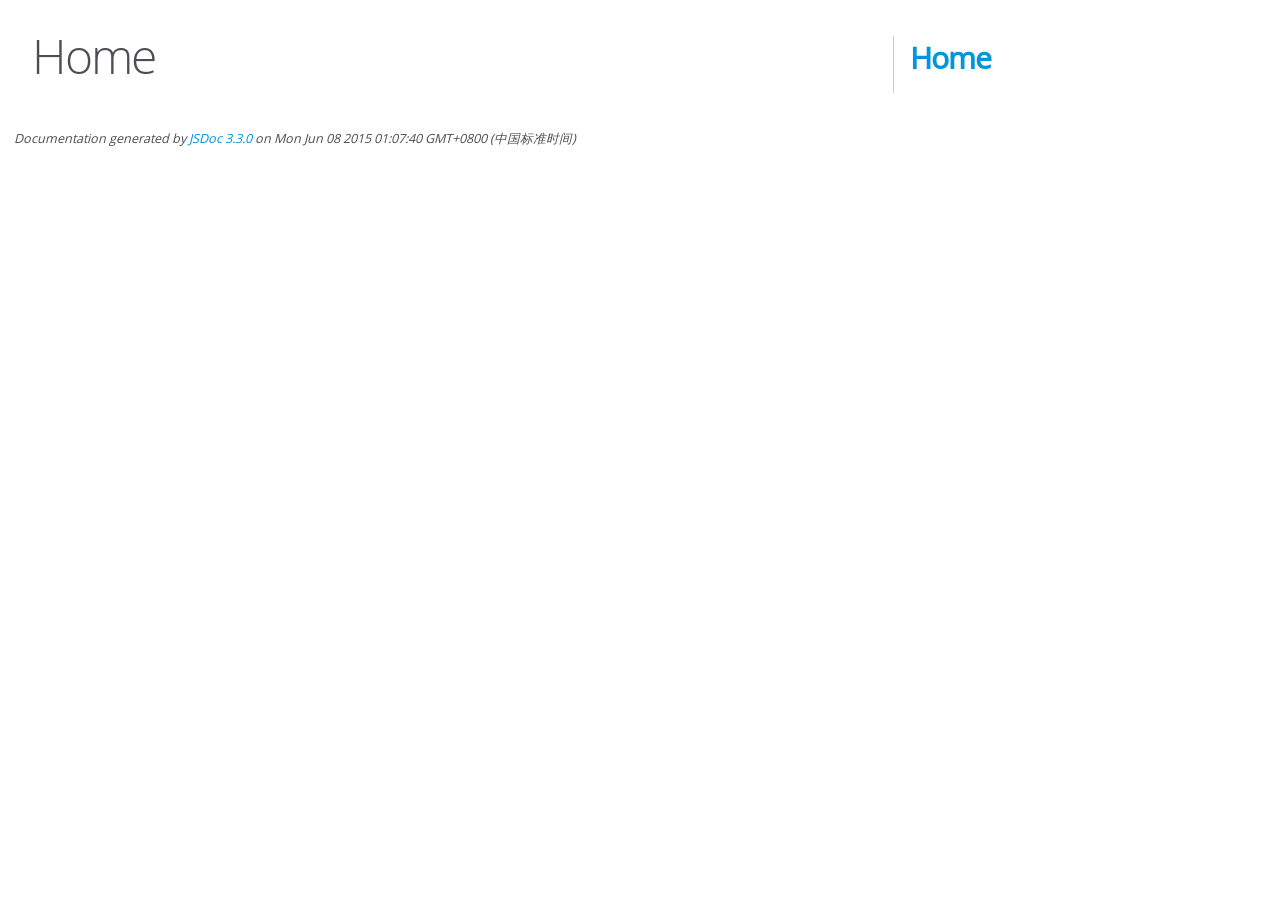
<file: src/main/webapp/md/docs/index.html>
<!DOCTYPE html>
<html lang="en">
<head>
    <meta charset="utf-8">
    <title>JSDoc: Home</title>

    <script src="scripts/prettify/prettify.js"> </script>
    <script src="scripts/prettify/lang-css.js"> </script>
    <!--[if lt IE 9]>
      <script src="//html5shiv.googlecode.com/svn/trunk/html5.js"></script>
    <![endif]-->
    <link type="text/css" rel="stylesheet" href="styles/prettify-tomorrow.css">
    <link type="text/css" rel="stylesheet" href="styles/jsdoc-default.css">
</head>

<body>

<div id="main">

    <h1 class="page-title">Home</h1>

    



    


    <h3> </h3>










    









</div>

<nav>
    <h2><a href="index.html">Home</a></h2>
</nav>

<br class="clear">

<footer>
    Documentation generated by <a href="https://github.com/jsdoc3/jsdoc">JSDoc 3.3.0</a> on Mon Jun 08 2015 01:07:40 GMT+0800 (中国标准时间)
</footer>

<script> prettyPrint(); </script>
<script src="scripts/linenumber.js"> </script>
</body>
</html>
</file>
<file: src/main/webapp/md/docs/styles/prettify-tomorrow.css>
/* Tomorrow Theme */
/* Original theme - https://github.com/chriskempson/tomorrow-theme */
/* Pretty printing styles. Used with prettify.js. */
/* SPAN elements with the classes below are added by prettyprint. */
/* plain text */
.pln {
  color: #4d4d4c; }

@media screen {
  /* string content */
  .str {
    color: #718c00; }

  /* a keyword */
  .kwd {
    color: #8959a8; }

  /* a comment */
  .com {
    color: #8e908c; }

  /* a type name */
  .typ {
    color: #4271ae; }

  /* a literal value */
  .lit {
    color: #f5871f; }

  /* punctuation */
  .pun {
    color: #4d4d4c; }

  /* lisp open bracket */
  .opn {
    color: #4d4d4c; }

  /* lisp close bracket */
  .clo {
    color: #4d4d4c; }

  /* a markup tag name */
  .tag {
    color: #c82829; }

  /* a markup attribute name */
  .atn {
    color: #f5871f; }

  /* a markup attribute value */
  .atv {
    color: #3e999f; }

  /* a declaration */
  .dec {
    color: #f5871f; }

  /* a variable name */
  .var {
    color: #c82829; }

  /* a function name */
  .fun {
    color: #4271ae; } }
/* Use higher contrast and text-weight for printable form. */
@media print, projection {
  .str {
    color: #060; }

  .kwd {
    color: #006;
    font-weight: bold; }

  .com {
    color: #600;
    font-style: italic; }

  .typ {
    color: #404;
    font-weight: bold; }

  .lit {
    color: #044; }

  .pun, .opn, .clo {
    color: #440; }

  .tag {
    color: #006;
    font-weight: bold; }

  .atn {
    color: #404; }

  .atv {
    color: #060; } }
/* Style */
/*
pre.prettyprint {
  background: white;
  font-family: Consolas, Monaco, 'Andale Mono', monospace;
  font-size: 12px;
  line-height: 1.5;
  border: 1px solid #ccc;
  padding: 10px; }
*/

/* Specify class=linenums on a pre to get line numbering */
ol.linenums {
  margin-top: 0;
  margin-bottom: 0; }

/* IE indents via margin-left */
li.L0,
li.L1,
li.L2,
li.L3,
li.L4,
li.L5,
li.L6,
li.L7,
li.L8,
li.L9 {
  /* */ }

/* Alternate shading for lines */
li.L1,
li.L3,
li.L5,
li.L7,
li.L9 {
  /* */ }
</file>
<file: src/main/webapp/md/docs/styles/jsdoc-default.css>
@font-face {
    font-family: 'Open Sans';
    font-weight: normal;
    font-style: normal;
    src: url('../fonts/OpenSans-Regular-webfont.eot');
    src:
        local('Open Sans'),
        local('OpenSans'),
        url('../fonts/OpenSans-Regular-webfont.eot?#iefix') format('embedded-opentype'),
        url('../fonts/OpenSans-Regular-webfont.woff') format('woff'),
        url('../fonts/OpenSans-Regular-webfont.svg#open_sansregular') format('svg');
}

@font-face {
    font-family: 'Open Sans Light';
    font-weight: normal;
    font-style: normal;
    src: url('../fonts/OpenSans-Light-webfont.eot');
    src:
        local('Open Sans Light'),
        local('OpenSans Light'),
        url('../fonts/OpenSans-Light-webfont.eot?#iefix') format('embedded-opentype'),
        url('../fonts/OpenSans-Light-webfont.woff') format('woff'),
        url('../fonts/OpenSans-Light-webfont.svg#open_sanslight') format('svg');
}

html
{
    overflow: auto;
    background-color: #fff;
    font-size: 14px;
}

body
{
    font-family: 'Open Sans', sans-serif;
    line-height: 1.5;
    color: #4d4e53;
    background-color: white;
}

a, a:visited, a:active {
    color: #0095dd;
    text-decoration: none;
}

a:hover {
    text-decoration: underline;
}

header
{
    display: block;
    padding: 0px 4px;
}

tt, code, kbd, samp {
    font-family: Consolas, Monaco, 'Andale Mono', monospace;
}

.class-description {
    font-size: 130%;
    line-height: 140%;
    margin-bottom: 1em;
    margin-top: 1em;
}

.class-description:empty {
    margin: 0;
}

#main {
    float: left;
    width: 70%;
}

article dl {
    margin-bottom: 40px;
}

section
{
    display: block;
    background-color: #fff;
    padding: 12px 24px;
    border-bottom: 1px solid #ccc;
    margin-right: 30px;
}

.variation {
    display: none;
}

.signature-attributes {
    font-size: 60%;
    color: #aaa;
    font-style: italic;
    font-weight: lighter;
}

nav
{
    display: block;
    float: right;
    margin-top: 28px;
    width: 30%;
    box-sizing: border-box;
    border-left: 1px solid #ccc;
    padding-left: 16px;
}

nav ul {
    font-family: 'Lucida Grande', 'Lucida Sans Unicode', arial, sans-serif;
    font-size: 100%;
    line-height: 17px;
    padding: 0;
    margin: 0;
    list-style-type: none;
}

nav ul a, nav ul a:visited, nav ul a:active {
    font-family: Consolas, Monaco, 'Andale Mono', monospace;
    line-height: 18px;
    color: #4D4E53;
}

nav h3 {
    margin-top: 12px;
}

nav li {
    margin-top: 6px;
}

footer {
    display: block;
    padding: 6px;
    margin-top: 12px;
    font-style: italic;
    font-size: 90%;
}

h1, h2, h3, h4 {
    font-weight: 200;
    margin: 0;
}

h1
{
    font-family: 'Open Sans Light', sans-serif;
    font-size: 48px;
    letter-spacing: -2px;
    margin: 12px 24px 20px;
}

h2, h3
{
    font-size: 30px;
    font-weight: 700;
    letter-spacing: -1px;
    margin-bottom: 12px;
}

h4
{
    font-size: 18px;
    letter-spacing: -0.33px;
    margin-bottom: 12px;
    color: #4d4e53;
}

h5, .container-overview .subsection-title
{
    font-size: 120%;
    font-weight: bold;
    letter-spacing: -0.01em;
    margin: 8px 0 3px 0;
}

h6
{
    font-size: 100%;
    letter-spacing: -0.01em;
    margin: 6px 0 3px 0;
    font-style: italic;
}

.ancestors { color: #999; }
.ancestors a
{
    color: #999 !important;
    text-decoration: none;
}

.clear
{
    clear: both;
}

.important
{
    font-weight: bold;
    color: #950B02;
}

.yes-def {
    text-indent: -1000px;
}

.type-signature {
    color: #aaa;
}

.name, .signature {
    font-family: Consolas, Monaco, 'Andale Mono', monospace;
}

.details { margin-top: 14px; border-left: 2px solid #DDD; }
.details dt { width: 120px; float: left; padding-left: 10px;  padding-top: 6px; }
.details dd { margin-left: 70px; }
.details ul { margin: 0; }
.details ul { list-style-type: none; }
.details li { margin-left: 30px; padding-top: 6px; }
.details pre.prettyprint { margin: 0 }
.details .object-value { padding-top: 0; }

.description {
    margin-bottom: 1em;
    margin-top: 1em;
}

.code-caption
{
    font-style: italic;
    font-size: 107%;
    margin: 0;
}

.prettyprint
{
    border: 1px solid #ddd;
    width: 80%;
    overflow: auto;
}

.prettyprint.source {
    width: inherit;
}

.prettyprint code
{
    font-size: 100%;
    line-height: 18px;
    display: block;
    padding: 4px 12px;
    margin: 0;
    background-color: #fff;
    color: #4D4E53;
}

.prettyprint code span.line
{
  display: inline-block;
}

.prettyprint.linenums
{
  padding-left: 70px;
  -webkit-user-select: none;
  -moz-user-select: none;
  -ms-user-select: none;
  user-select: none;
}

.prettyprint.linenums ol
{
  padding-left: 0;
}

.prettyprint.linenums li
{
  border-left: 3px #ddd solid;
}

.prettyprint.linenums li.selected,
.prettyprint.linenums li.selected *
{
  background-color: lightyellow;
}

.prettyprint.linenums li *
{
  -webkit-user-select: text;
  -moz-user-select: text;
  -ms-user-select: text;
  user-select: text;
}

.params, .props
{
    border-spacing: 0;
    border: 0;
    border-collapse: collapse;
}

.params .name, .props .name, .name code {
    color: #4D4E53;
    font-family: Consolas, Monaco, 'Andale Mono', monospace;
    font-size: 100%;
}

.params td, .params th, .props td, .props th
{
    border: 1px solid #ddd;
    margin: 0px;
    text-align: left;
    vertical-align: top;
    padding: 4px 6px;
    display: table-cell;
}

.params thead tr, .props thead tr
{
    background-color: #ddd;
    font-weight: bold;
}

.params .params thead tr, .props .props thead tr
{
    background-color: #fff;
    font-weight: bold;
}

.params th, .props th { border-right: 1px solid #aaa; }
.params thead .last, .props thead .last { border-right: 1px solid #ddd; }

.params td.description > p:first-child,
.props td.description > p:first-child
{
    margin-top: 0;
    padding-top: 0;
}

.params td.description > p:last-child,
.props td.description > p:last-child
{
    margin-bottom: 0;
    padding-bottom: 0;
}

.disabled {
    color: #454545;
}
</file>
